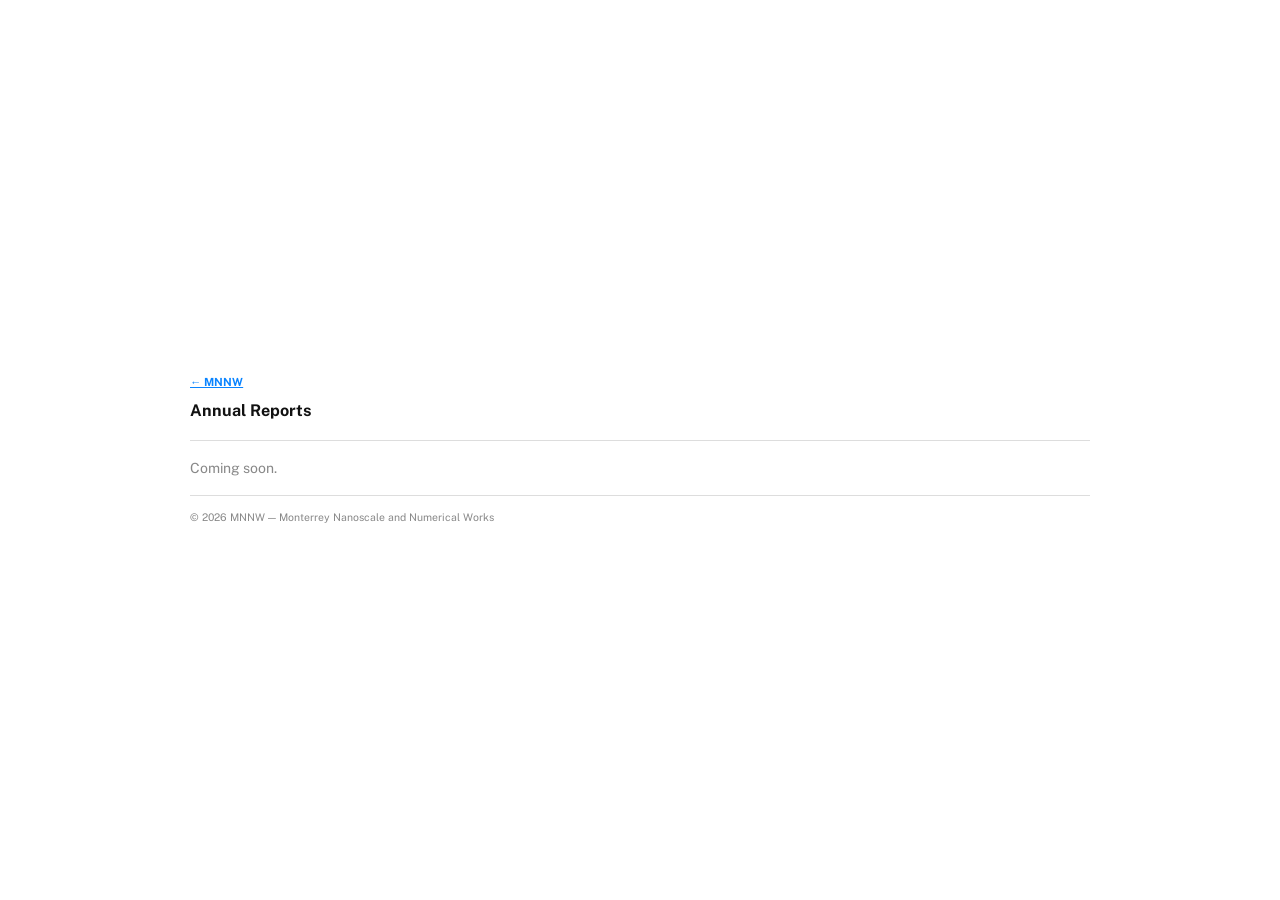
<file: annual-reports.html>
<html>

<head>
  <meta charset="UTF-8">
  <title>Annual Reports — MNNW</title>
  <meta name="viewport" content="width=device-width, initial-scale=1.0">
  <link rel="icon" type="image/svg+xml" href="icon.svg">
  <link rel="preconnect" href="https://fonts.googleapis.com">
  <link rel="preconnect" href="https://fonts.gstatic.com" crossorigin>
  <link href="https://fonts.googleapis.com/css2?family=Public+Sans:wght@300;400;700&display=swap" rel="stylesheet">
  <link rel="stylesheet" href="style.css">
</head>

<body>
  <div id="main">
    <div id="subheader">
      <a class="back" href="index.html">← MNNW</a>
      <h1>Annual Reports</h1>
    </div>

    <div class="content">
      <p class="muted">Coming soon.</p>
    </div>

    <div id="footer">
      <p class="copyright">© <span id="year"></span> MNNW — Monterrey Nanoscale and Numerical Works</p>
    </div>
  </div>
  <script>document.getElementById('year').textContent = new Date().getFullYear();</script>
</body>

</html>
</file>
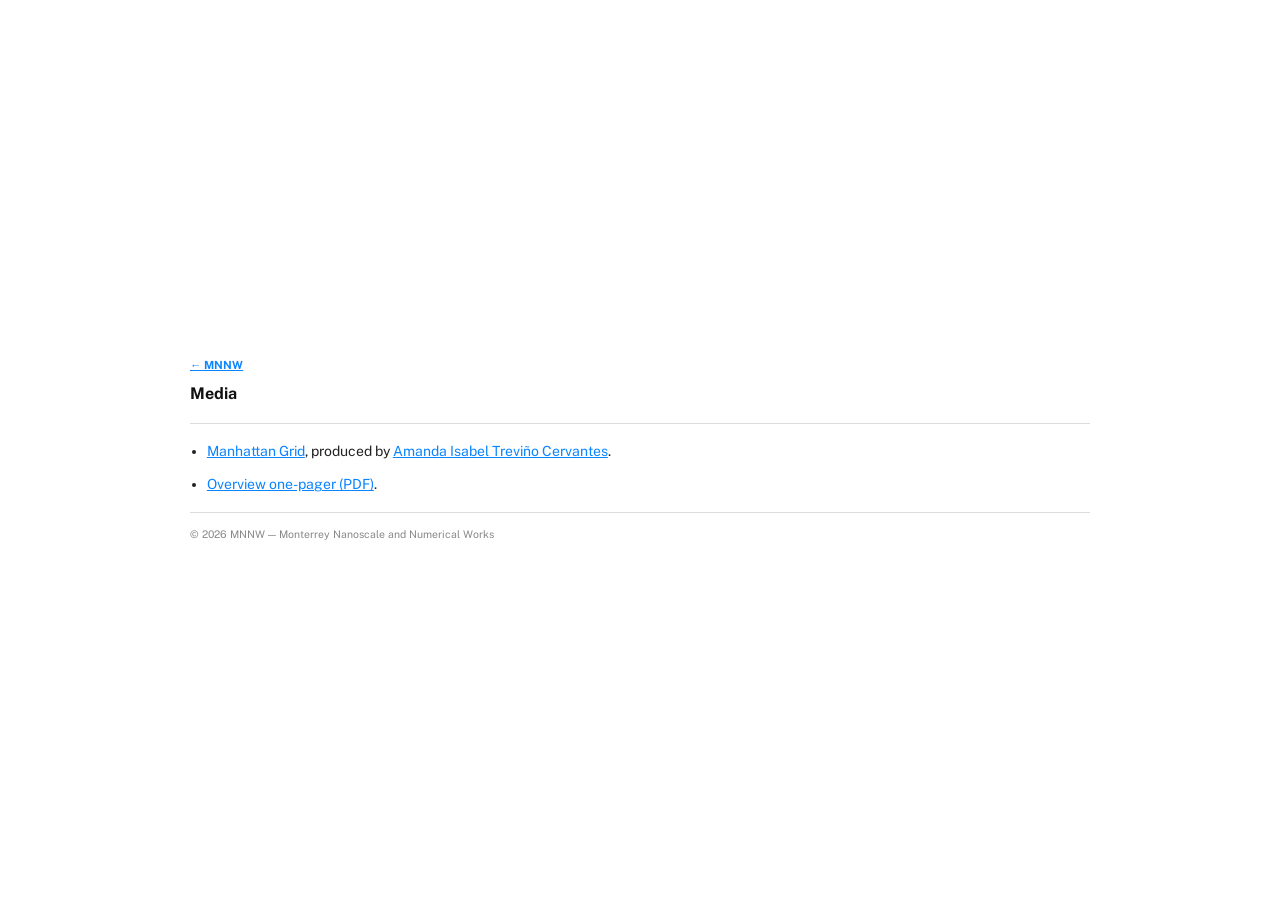
<file: media.html>
<html>

<head>
  <meta charset="UTF-8">
  <title>Media — MNNW</title>
  <meta name="viewport" content="width=device-width, initial-scale=1.0">
  <link rel="icon" type="image/svg+xml" href="icon.svg">
  <link rel="preconnect" href="https://fonts.googleapis.com">
  <link rel="preconnect" href="https://fonts.gstatic.com" crossorigin>
  <link href="https://fonts.googleapis.com/css2?family=Public+Sans:wght@300;400;700&display=swap" rel="stylesheet">
  <link rel="stylesheet" href="style.css">
</head>

<body>
  <div id="main">
    <div id="subheader">
      <a class="back" href="index.html">← MNNW</a>
      <h1>Media</h1>
    </div>

    <div class="content">
      <ul>
        <li>
          <a href="https://www.icloud.com/iclouddrive/06cTiDl_3fM1iRDXCFxjM1sYg">Manhattan Grid</a>,
          produced by
          <a href="https://www.linkedin.com/in/amis-trecer/">Amanda Isabel Treviño Cervantes</a>.
        </li>
        <li>
          <a href="overview_onepager.pdf">Overview one-pager (PDF)</a>.
        </li>
      </ul>
    </div>

    <div id="footer">
      <p class="copyright">© <span id="year"></span> MNNW — Monterrey Nanoscale and Numerical Works</p>
    </div>
  </div>
  <script>document.getElementById('year').textContent = new Date().getFullYear();</script>
</body>

</html>
</file>
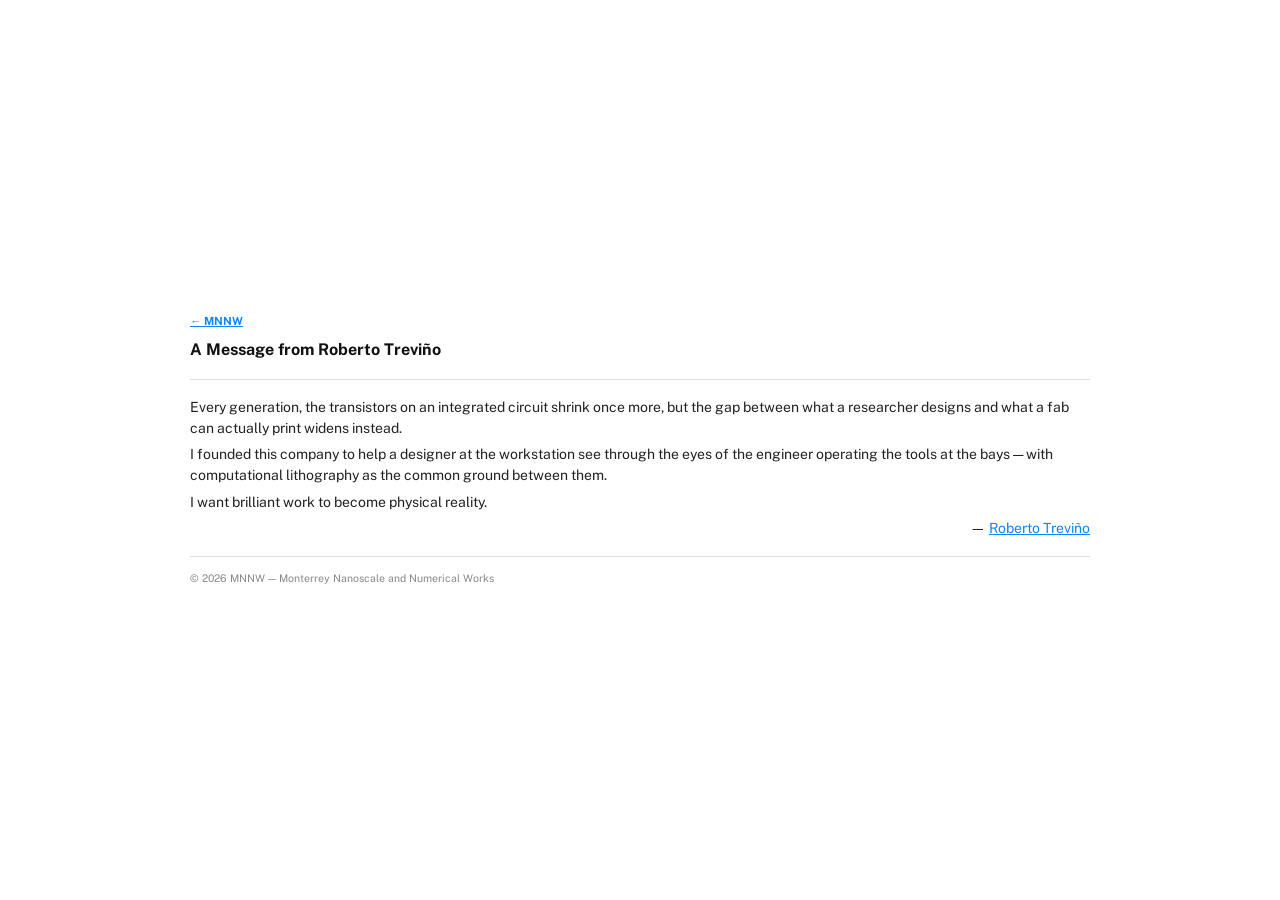
<file: message.html>
<html>

<head>
  <meta charset="UTF-8">
  <title>A Message from Roberto Treviño — MNNW</title>
  <meta name="viewport" content="width=device-width, initial-scale=1.0">
  <link rel="icon" type="image/svg+xml" href="icon.svg">
  <link rel="preconnect" href="https://fonts.googleapis.com">
  <link rel="preconnect" href="https://fonts.gstatic.com" crossorigin>
  <link href="https://fonts.googleapis.com/css2?family=Public+Sans:wght@300;400;700&display=swap" rel="stylesheet">
  <link rel="stylesheet" href="style.css">
</head>

<body>
  <div id="main">
    <div id="subheader">
      <a class="back" href="index.html">← MNNW</a>
      <h1>A Message from Roberto Treviño</h1>
    </div>

    <div class="content">
      <p>Every generation, the transistors on an integrated circuit shrink once more, but the
        gap between what a researcher designs and what a fab can actually print widens instead.</p>
      <p>I founded this company to help a designer at the workstation see through the eyes of
        the engineer operating the tools at the bays — with computational lithography as the
        common ground between them.</p>
      <p>I want brilliant work to become physical reality.</p>
      <p class="signoff">— <a href="mailto:roberto@photolithography.tech">Roberto Treviño</a></p>
    </div>

    <div id="footer">
      <p class="copyright">© <span id="year"></span> MNNW — Monterrey Nanoscale and Numerical Works</p>
    </div>
  </div>
  <script>document.getElementById('year').textContent = new Date().getFullYear();</script>
</body>

</html>
</file>
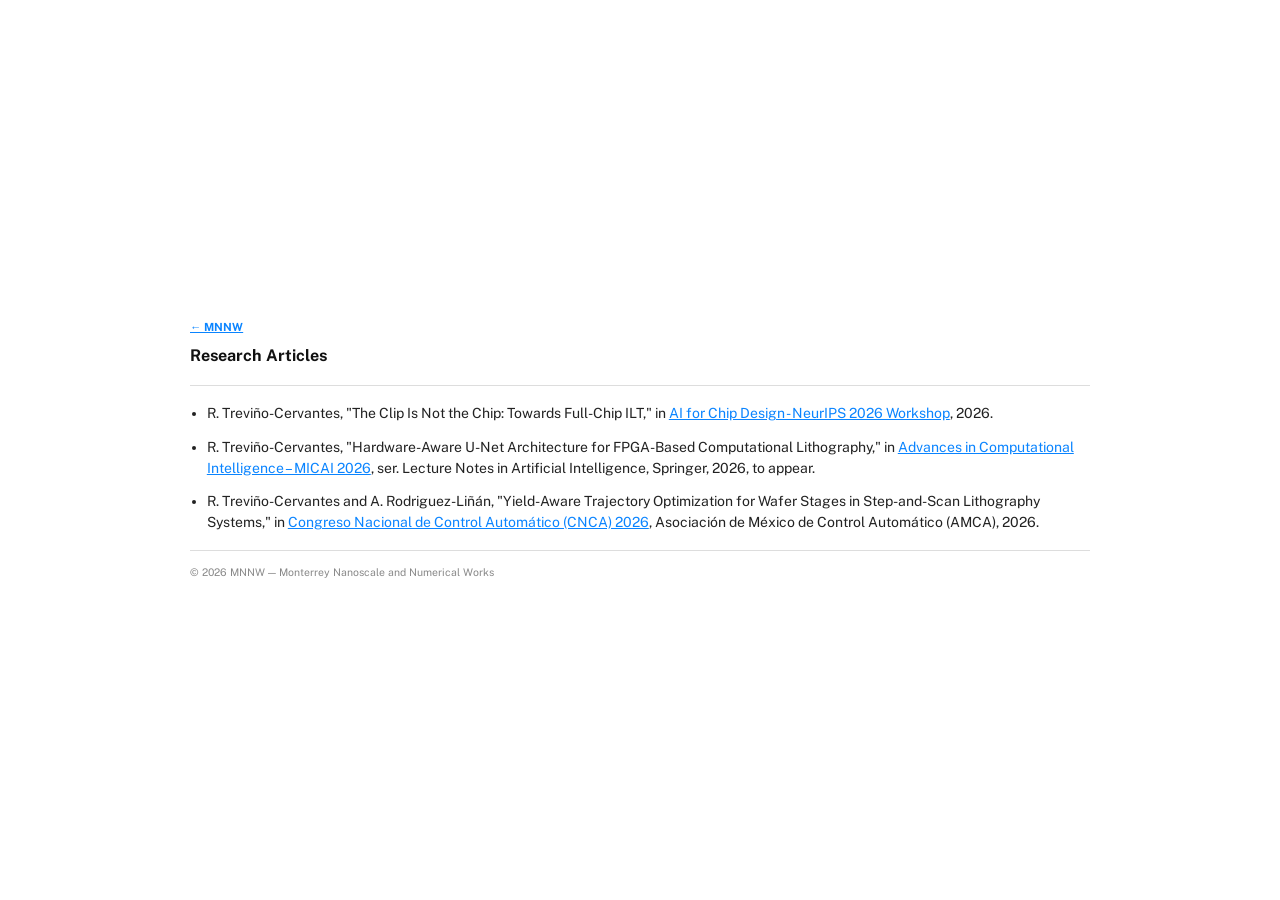
<file: research.html>
<html>

<head>
  <meta charset="UTF-8">
  <title>Research Articles — MNNW</title>
  <meta name="viewport" content="width=device-width, initial-scale=1.0">
  <link rel="icon" type="image/svg+xml" href="icon.svg">
  <link rel="preconnect" href="https://fonts.googleapis.com">
  <link rel="preconnect" href="https://fonts.gstatic.com" crossorigin>
  <link href="https://fonts.googleapis.com/css2?family=Public+Sans:wght@300;400;700&display=swap" rel="stylesheet">
  <link rel="stylesheet" href="style.css">
</head>

<body>
  <div id="main">
    <div id="subheader">
      <a class="back" href="index.html">← MNNW</a>
      <h1>Research Articles</h1>
    </div>

    <div class="content">
      <!-- CITATIONS:START (generated by build_citations.py, do not edit by hand) -->
      <ul>
        <li>
          R. Treviño-Cervantes, "The Clip Is Not the Chip: Towards Full-Chip ILT," in <a href="https://openreview.net/forum?id=h4wtZoBqFH">AI for Chip Design - NeurIPS 2026 Workshop</a>, 2026.
        </li>
        <li>
          R. Treviño-Cervantes, "Hardware-Aware U-Net Architecture for FPGA-Based Computational Lithography," in <a href="https://micai.org/2026/">Advances in Computational Intelligence – MICAI 2026</a>, ser. Lecture Notes in Artificial Intelligence, Springer, 2026, to appear.
        </li>
        <li>
          R. Treviño-Cervantes and A. Rodriguez-Liñán, "Yield-Aware Trajectory Optimization for Wafer Stages in Step-and-Scan Lithography Systems," in <a href="https://amca.mx/congresos/cnca2026/">Congreso Nacional de Control Automático (CNCA) 2026</a>, Asociación de México de Control Automático (AMCA), 2026.
        </li>
      </ul>
      <!-- CITATIONS:END -->
    </div>

    <div id="footer">
      <p class="copyright">© <span id="year"></span> MNNW — Monterrey Nanoscale and Numerical Works</p>
    </div>
  </div>
  <script>document.getElementById('year').textContent = new Date().getFullYear();</script>
</body>

</html>
</file>
<file: style.css>
html, body {
  height: 100%;
  margin: 0;
  padding: 0;
}

body {
  font-family: 'Public Sans', sans-serif;
  line-height: 1.5;
  font-size: 14px;
  color: #222;
  background: #FFFFFF;
  display: flex;
  min-height: 100dvh;
  box-sizing: border-box;
  padding: 4vh 24px;
}

#main {
  width: 80%;
  max-width: 900px;
  margin: auto;
}

a {
  color: #0A84FF;
  text-decoration: underline;
}

a:hover {
  color: #076ad1;
}

/* Homepage masthead */

#header {
  text-align: center;
  padding-bottom: 1.2em;
  margin-bottom: 1.2em;
  border-bottom: 1px solid #ddd;
}

#logo {
  height: 2.2em;
  width: auto;
  display: block;
  margin: 0 auto 0.6em;
}

#name {
  display: block;
  font-weight: 700;
  letter-spacing: 0.06em;
  text-transform: uppercase;
  color: #111;
  font-size: min(0.95em, calc(3.2vw - 1px));
  white-space: nowrap;
}

#tagline {
  display: block;
  color: #888;
  font-size: 0.8em;
  margin-top: 0.3em;
}

/* Homepage directory */

#directory {
  display: grid;
  grid-template-columns: 1fr 1fr;
  gap: 1em 2em;
  padding-bottom: 1.2em;
  margin-bottom: 1.2em;
  border-bottom: 1px solid #ddd;
}

#directory a {
  font-size: 1.05em;
  font-weight: 700;
  color: #0A84FF;
}

.about-blurb {
  text-align: center;
  color: #666;
  font-size: 0.8em;
  margin: 0 0 1.2em;
  white-space: nowrap;
}

/* Sub-page header (back link + title) */

#subheader {
  padding-bottom: 1.2em;
  margin-bottom: 1.2em;
  border-bottom: 1px solid #ddd;
}

.back {
  font-size: 0.8em;
  font-weight: 700;
}

#subheader h1 {
  font-size: 1.15em;
  font-weight: 700;
  color: #111;
  margin: 0.5em 0 0;
}

.content p {
  margin: 0.4em 0;
}

.signoff {
  text-align: right;
  margin-top: 1em;
}

.content ul {
  margin: 0.4em 0 0.4em 1.2em;
  padding: 0;
}

.content li {
  margin-bottom: 0.9em;
}

.muted {
  color: #888;
}

/* Shared footer */

#footer {
  margin-top: 1.2em;
  padding-top: 1em;
  border-top: 1px solid #ddd;
}

.copyright {
  font-size: 0.75em;
  color: #888;
  margin: 0;
}

@media (max-width: 640px) {
  body {
    line-height: 1.4;
    padding: 20px 18px;
  }

  #main {
    width: 100%;
  }

  #logo {
    height: 1.8em;
  }

  #header, #directory, #subheader {
    padding-bottom: 1em;
    margin-bottom: 1em;
  }

  #directory {
    grid-template-columns: 1fr;
    text-align: center;
  }

  .about-blurb {
    white-space: normal;
    font-size: min(0.8em, calc(2.7vw - 1px));
  }
}
</file>
